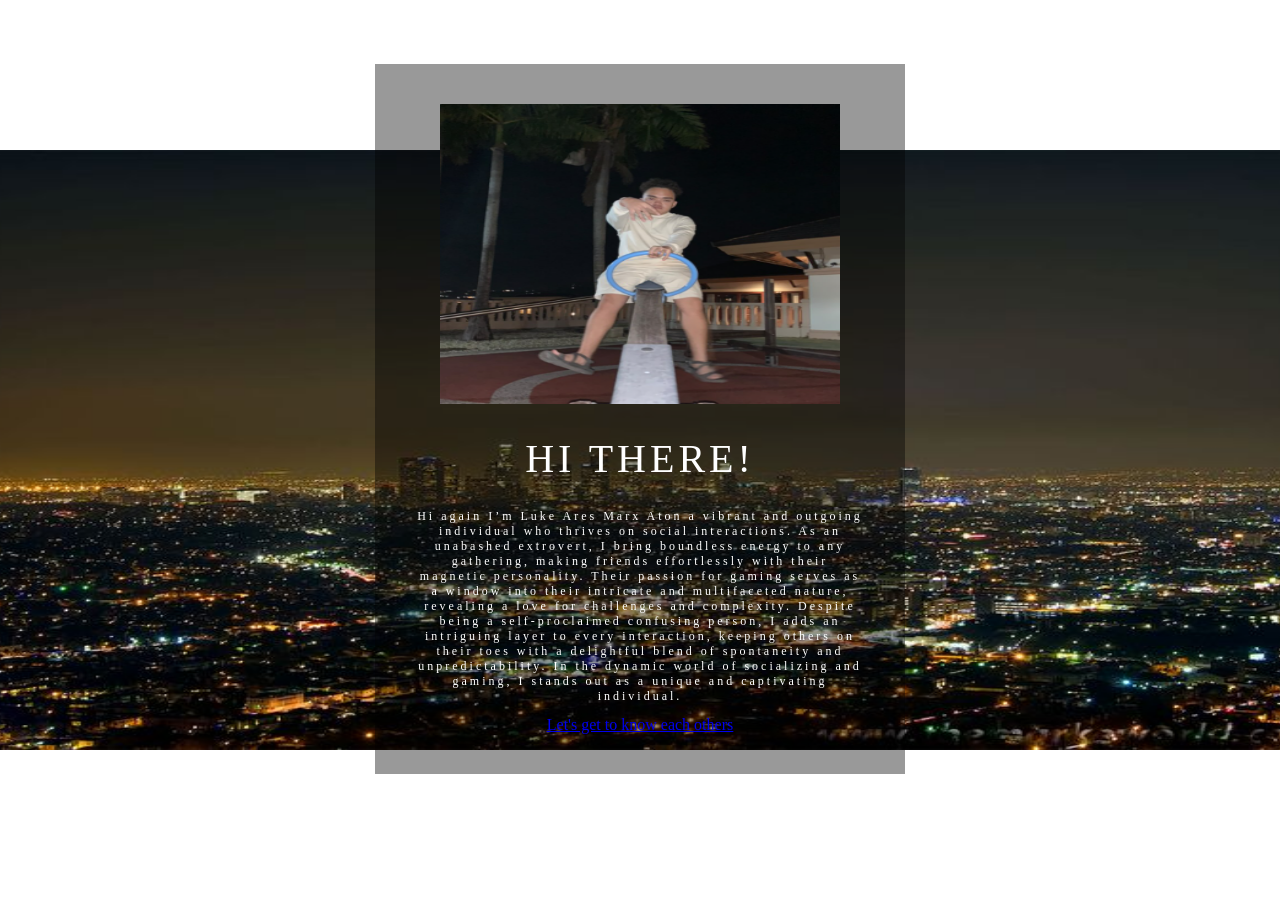
<file: index.html>
<!DOCTYPE html>
<html lang="en">
<head>
    <meta charset="utf-8">
    <link rel="stylesheet" href="style.css">
    <title>It's Me</title>
</head>
<body>
  <div class="box">
   <img src="change.png" 
   width="400" height="300"
   alt="" class="box-image">
   <h1>HI THERE!</h1>
   <p>Hi again I’m Luke Ares Marx Aton a vibrant and outgoing individual who thrives on social interactions. As an unabashed extrovert, I bring boundless energy to any gathering, making friends effortlessly with their magnetic personality. Their passion for gaming serves as a window into their intricate and multifaceted nature, revealing a love for challenges and complexity. Despite being a self-proclaimed confusing person, I adds an intriguing layer to every interaction, keeping others on their toes with a delightful blend of spontaneity and unpredictability. In the dynamic world of socializing and gaming, I stands out as a unique and captivating individual.</p>   
   <a href="info.html">  <u>Let's get to know each others</u> </a>

  </div>

</body>

</html>
</file>
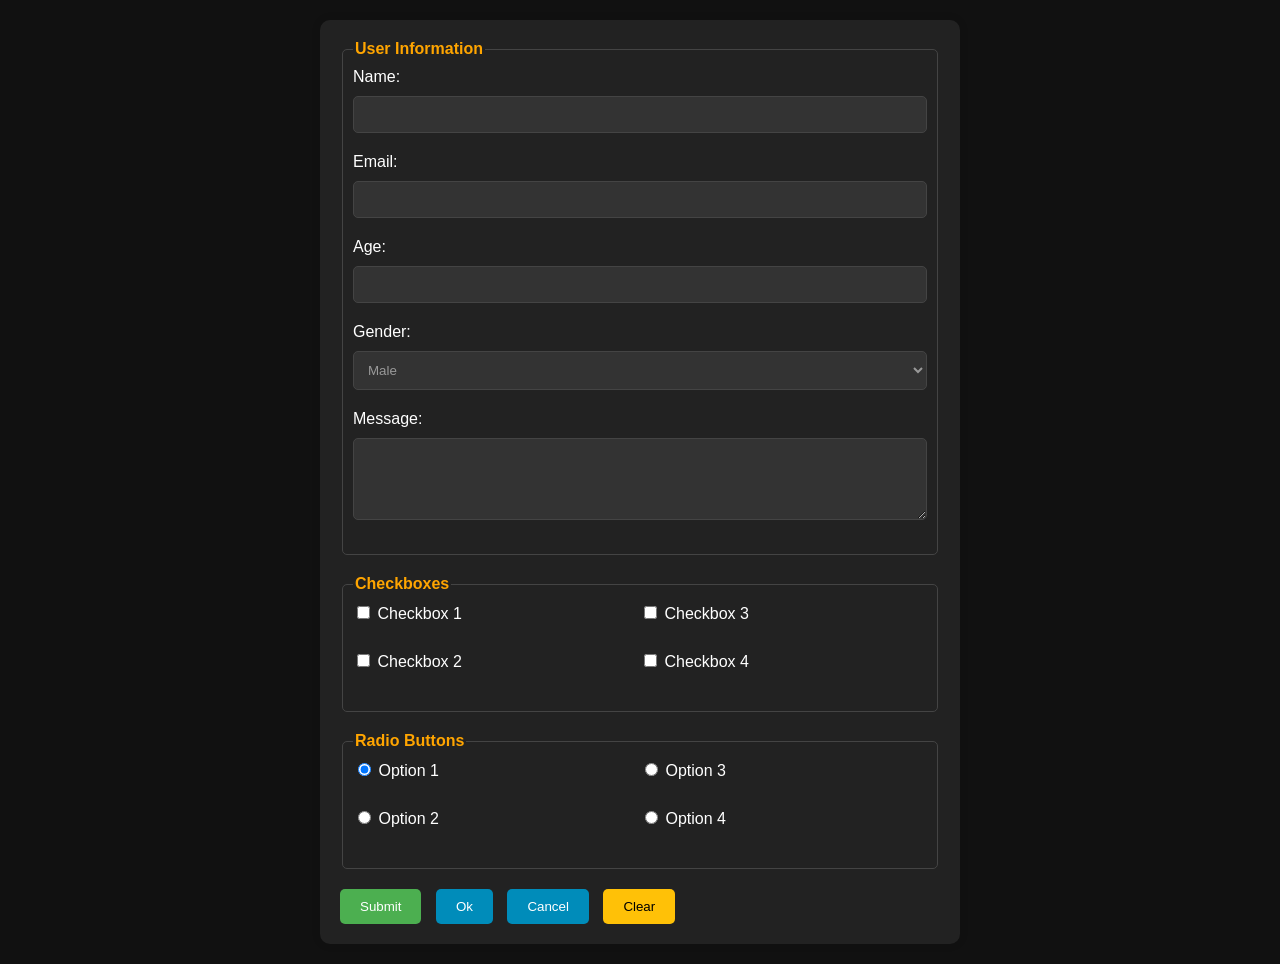
<file: form.html>
<!DOCTYPE html>
<html lang="en">
<head>
<meta charset="UTF-8">
<meta name="viewport" content="width=device-width, initial-scale=1.0">
<title>Form</title>
<style>
    body {
        font-family: Arial, sans-serif;
        background-color: #111111;
        margin: 0;
        padding: 20px;
    }
    form {
        max-width: 600px;
        margin: 0 auto;
        background-color: #222222;
        padding: 20px;
        border-radius: 10px;
        box-shadow: 0 0 10px rgba(0, 0, 0, 0.1);
    }
    label {
        display: block;
        margin-bottom: 10px;
        color: white;
    }
    input[type="text"],
    input[type="email"],
    input[type="number"],
    select,
    textarea {
        width: 100%;
        padding: 10px;
        margin-bottom: 20px;
        border: 1px solid #444444;
        border-radius: 5px;
        box-sizing: border-box;
        background-color: #333333;
        color: #999999; 
    }
    button {
        padding: 10px 20px;
        border: none;
        border-radius: 5px;
        cursor: pointer;
        margin-right: 10px;
    }
    button[type="submit"] {
        background-color: #4caf50;
        color: #fff;
    }
    button[type="button"] {
        background-color: #008cba;
        color: #fff;
    }
    button[type="reset"] {
        background-color: #f44336;
        color: white;
    }
    button[type="reset"],
    button[type="clear"] {
        background-color: #ffc107;
        color: #000;
    }
    fieldset {
        margin-bottom: 20px;
        border: 1px solid #444444;
        border-radius: 5px;
        padding: 10px;
    }
    legend {
        font-weight: bold;
        color: orange;
    }
    .column {
        display: flex;
        flex-wrap: wrap;
        margin-bottom: 20px; 
    }
    .column div {
        flex: 1;
        margin-right: 10px;
    }
</style>
<script>
    // Function to go back to previous page
    function goBack() {
        window.history.back();
    }
</script>
</head>
<body>

<form action="#" method="post">
    <fieldset>
        <legend>User Information</legend>
        <label for="name">Name:</label>
        <input type="text" id="name" name="name" required>
        <label for="email">Email:</label>
        <input type="email" id="email" name="email" required>
        <label for="age">Age:</label>
        <input type="number" id="age" name="age" required>
        <label for="gender">Gender:</label>
        <select id="gender" name="gender">
            <option value="male">Male</option>
            <option value="female">Female</option>
            <option value="other">Other</option>
        </select>
        <label for="message">Message:</label>
        <textarea id="message" name="message" rows="4" required></textarea>
    </fieldset>

    <fieldset>
        <legend>Checkboxes</legend>
        <div class="column">
            <div>
                <label for="checkbox1"><input type="checkbox" id="checkbox1" name="checkbox1"> Checkbox 1</label><br>
                <label for="checkbox2"><input type="checkbox" id="checkbox2" name="checkbox2"> Checkbox 2</label>
            </div>
            <div>
                <label for="checkbox3"><input type="checkbox" id="checkbox3" name="checkbox3"> Checkbox 3</label><br>
                <label for="checkbox4"><input type="checkbox" id="checkbox4" name="checkbox4"> Checkbox 4</label>
            </div>
        </div>
    </fieldset>

    <fieldset>
        <legend>Radio Buttons</legend>
        <div class="column">
            <div>
                <label for="radio1"><input type="radio" id="radio1" name="radio" value="option1" checked> Option 1</label><br>
                <label for="radio2"><input type="radio" id="radio2" name="radio" value="option2"> Option 2</label>
            </div>
            <div>
                <label for="radio3"><input type="radio" id="radio3" name="radio" value="option3"> Option 3</label><br>
                <label for="radio4"><input type="radio" id="radio4" name="radio" value="option4"> Option 4</label>
            </div>
        </div>
    </fieldset>

    <button type="submit">Submit</button>
    <button type="button">Ok</button>
    <button type="button" onclick="goBack()">Cancel</button>
    <button type="reset">Clear</button>
</form>

</body>
</html>
</file>
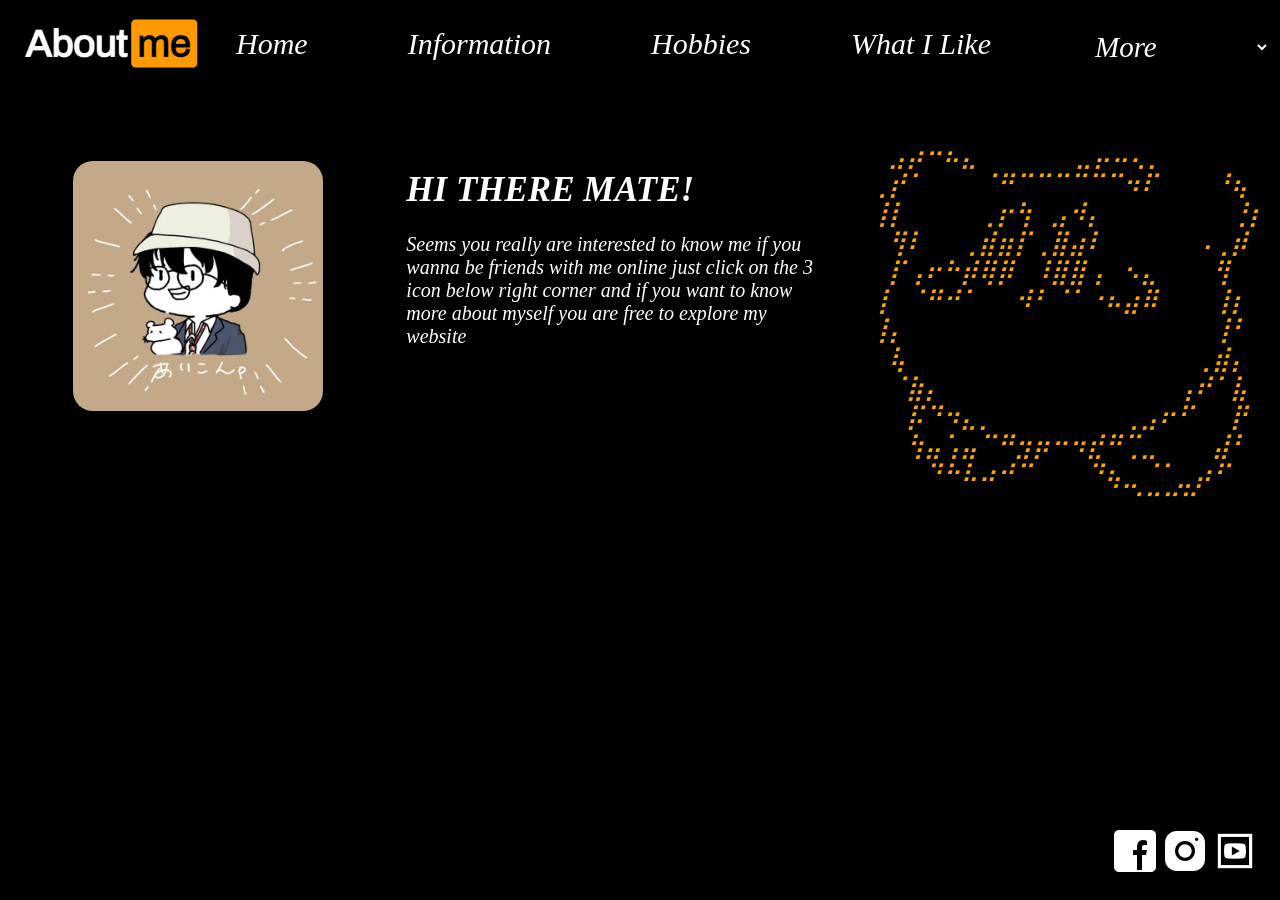
<file: info.html>
<!DOCTYPE html>
<html lang="en">
<head>
<meta charset="UTF-8">
  <meta name="viewport" content="width=device-width, initial-scale=1.0">
  <link rel="stylesheet"  href="infoStyle.css">
  <title>Info of me</title>
</head>
<body>
  <header>
    <a href="index.html" class="Aboutme-button">
    <img src="me.png" alt="About me" id="me">
    </a>
    <nav>
      <a href="info.html">Home</a>
      <a href="Personal.html">Information</a>
      <a href="Interest.html">Hobbies</a>
      <a href="likes.html">What I Like</a>
      <div class="dropdown"> 
        <select id="More" name="more" onchange="location = this.value;">
          <option value="#" selected>More</option>
          <option value="Relatedlinks.html">Related Links</option>
          <option value="form.html">Form</option>
        </select>
      </div>
    </nav>
  </header>
  
  <div class="aligned">
  <div class="border person">
  <img src="loco.jpg" alt="About me" id="loco">
  </div>
    <div class="border">
  <h1>HI THERE MATE!</h1>
  <p>Seems you really are interested to know me if you wanna be friends with me online just click on the 3 icon 
    below right corner and if you want to know more about myself you are free to explore my website 
  </p>
  </div>
  <div class="border pet">
<p2>⠀⣠⡴⠒⠦⣄⠀⠀⠀     ⠀⠀⣀⡤⠤⢄⡀⠀⠀
  ⢀⡞⠁⠀⠀⠀⠈⠛⠉⠉⠉⠉⠉⠉⠲⠏⠀⠀⠀⠘⢦⠀
  ⢸⡇⠀⠀⠀⠀⢀⡖⢳⠀⣠⠺⡄⠀⠀⠀⠀⠀⠀⠀⢘⡆
  ⠀⢻⠇⠀⠀⢀⣾⣶⡏⢀⣿⣴⠇⠀⠀⠀⠀⠀⠠⢀⡾⠀
  ⠀⡏⢠⠖⠓⡾⢿⡿⠀⠸⣿⣿⢠⠀⠢⣄⠀⠀⠀⢻⠀⠀
  ⢸⠀⠈⠛⠚⠁⠀⠀⠺⠃⠈⠁⠐⠦⣴⠿⠀⠀⠀⢸⡆⠀
  ⢸⡄⠀⠀⠀⠀⠀⠀⠀⠀⠀⠀⠀⠀⠀⠀⠀⠀⠀⢸⠃⠀
  ⠀⢧⠀⠀⠀⠀⠀⠀⠀⠀⠀⠀⠀⠀⠀⠀⠀⠀⢀⣾⡄⠀
  ⠀⠈⣷⡄⠀⠀⠀⠀⠀⠀⠀⠀⠀⠀⠀⠀⠀⢠⠞⠁⣧⠀
  ⠀⠀⡯⠙⠲⣄⡀⠀⠀⠀⠀⠀⠀⠀⢀⣠⠖⠋⠀⠀⡟⠀
  ⠀⠀⢳⣤⢡⣤⠉⠛⣲⡶⠒⠲⣞⠛⢉⣀⠀⠀⠀⣼⠃⠀
  ⠀⠀⠀⠙⠓⠧⠴⠚⠉⠀⠀⠀⠙⢦⣀⠈⠁⣀⡴⠋⠀⠀
  ⠀⠀⠀⠀⠀⠀⠀⠀⠀⠀⠀⠀⠀⠀⠈⠉⠉⠉⠀⠀</p2>
</div>
</div>
  
<a href="https://www.facebook.com/Dongkii" target="_blank" class="Fb-button">
    <img class="social-icon" src="Wfb.png" alt="Facebook">
    <a href="https://www.instagram.com/lukearesmarx/" target="_blank" class="ig-button">
        <img class="social-icon" src="Wig.png" alt="Instagram">
        <a href="https://www.youtube.com/@Mighthelps" target="_blank" class="yt-button">
            <img class="social-icon" src="Wyt.png" alt="Youtube">
</body>
</html>
</file>
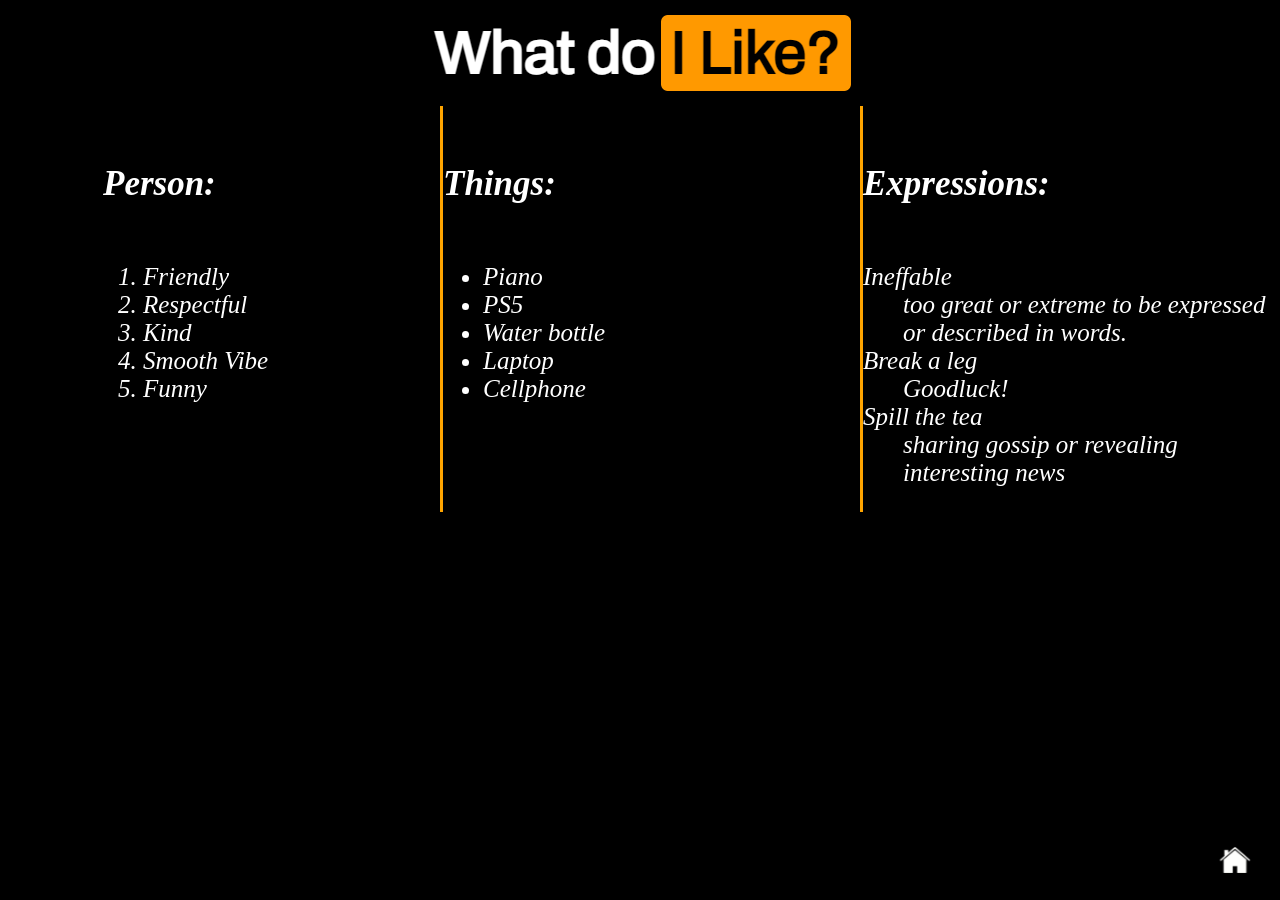
<file: likes.html>
<!DOCTYPE html>
<html>
<head>
  <meta charset="UTF-8">
  <meta name="viewport" content="width=device-width, initial-scale=1.0">
  <title>What I like</title>
    <link rel="icon" type="image/png" href="logo.png">
    <style>
      body {
        background-color: black;
        margin: 0;
        padding: 0;
        position: relative;
      }
      img {
      display: block;
      max-width: 80%;
      height: auto;
      margin: 0 auto;
    }
    h5 {
            color: white; 
            font-size: 35px;
            font-family: 'Bahnschrift SemiBold';
            font-style: italic; 
        }
    ol {
            color: white; 
            font-size: 25px;
            font-family: 'Bahnschrift SemiBold';
            font-style: italic; 
        }
    ul{
            color: white; 
            font-size: 25px;
            font-family: 'Bahnschrift SemiBold';
            font-style: italic; 
        }
    dl{
            color: white; 
            font-size: 25px;
            font-family: 'Bahnschrift SemiBold';
            font-style: italic;       
        }
    div.border.person{
        color: black;
        border-left: 3px solid; 
        margin-left: 100px;       
        margin-bottom: 10px;
        flex: 1 0 90px; 
    }
   div.border {
        color: orange;
        border-left: 3px solid;        
        margin-bottom: 10px;
        flex: 1 0 170px; 
    }
    .aligned {
        list-style: none;
        padding-left: 0;
        display: flex;
        flex-wrap: wrap;
    }
    .home-button {
      position: fixed;
      bottom: 20px;
      right: 20px;
      z-index: 999; 
    }

    </style>
</head>
<body>
  
    <img src="logo.png" alt="What do I Like?">
    <a href="info.html" class="home-button">
    <img src="House.jpeg" alt="What do I Like?" width="50" height="50">
</a>
    <div class="aligned">
      <div class="border person">
    <h5>Person:</h5>
    <ol>
      <li>Friendly</li>
      <li>Respectful</li>
      <li>Kind</li>
      <li>Smooth Vibe</li>
      <li>Funny</li>
  </ol>
</div>
<div class="border">
  <h5>Things:</h5>
    <ul>
      <li>Piano</li>
      <li>PS5</li>
      <li>Water bottle</li>
      <li>Laptop</li>
      <li>Cellphone</li>
  </ul>
</div>

<div class="border">
  <h5>Expressions:</h5>
<dl>
    <dt>Ineffable
    <dd>too great or extreme to be expressed or described in words.</dd>
           </dt>
    <dt>Break a leg
        <dd>Goodluck!</dd>
    </dt>
       <dt>Spill the tea
          <dd>sharing gossip or revealing interesting news</dd>
    </dt>
      </dl>
</div>
  
</div>
</body>
</html>
</file>
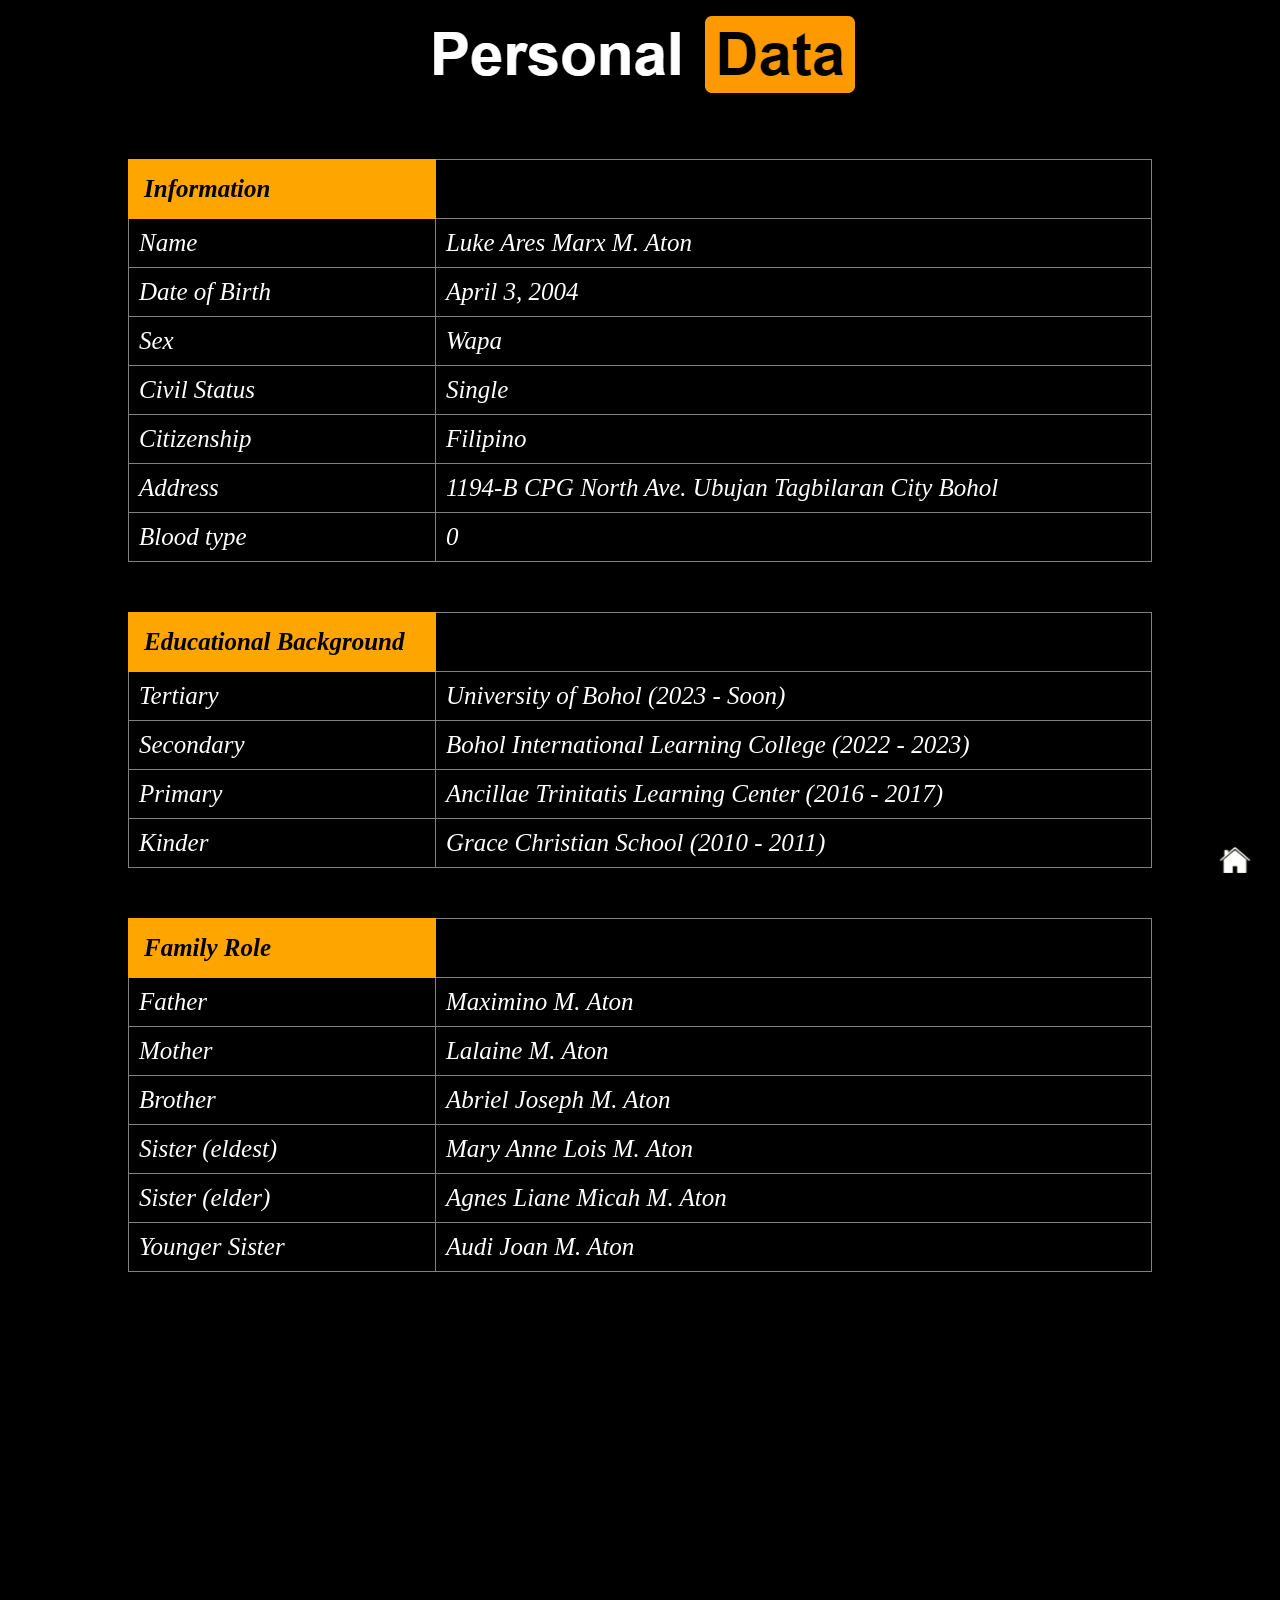
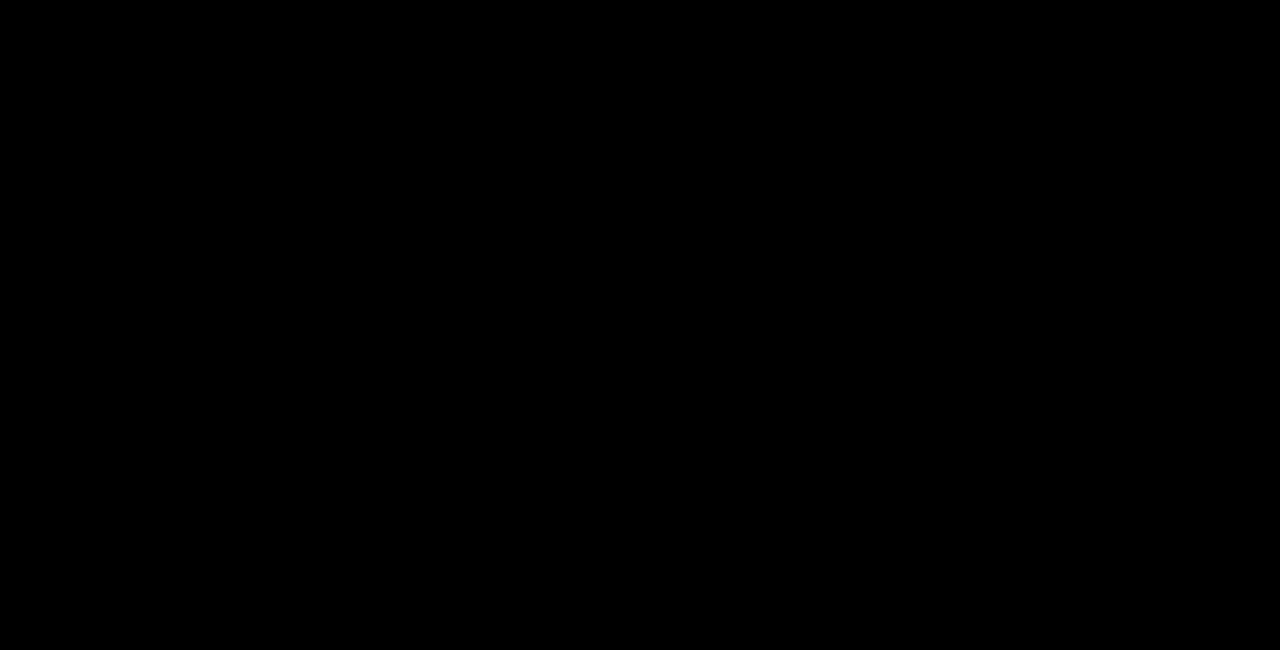
<file: Personal.html>
<!DOCTYPE html>
<html lang="en">
<head>
    <meta charset="UTF-8">
  <meta name="viewport" content="width=device-width, initial-scale=1.0">
  <title>Personal Data</title>
    <link rel="icon" type="image/png" href="Data.png">
    <style>
        body {
        background-color: black;
        margin: 0;
        padding: 0;
        position: relative;
        height: 250vh;
      }
      img {
      display: block;
      max-width: 80%;
      height: auto;
      margin: 0 auto;
    }
    table {
            width: 80%;
            border-collapse: collapse;
            margin: auto;
            margin-top: 50px;
        }

        th {
            border: 1px solid orange;
            text-align: left;
            padding: 15px;
            font-size: 25px;
            font-family: 'Bahnschrift SemiBold';
            font-style: italic;   
        }

        th {
            background-color: orange;
        }
        th:nth-child(1),
        td:nth-child(1) {
            width: 30%; /* Adjust the width as needed */
        }
        td{
            color: white; 
            font-size: 25px;
            font-family: 'Bahnschrift SemiBold';
            font-style: italic; 
            padding: 10px;      
        }
        .home-button {
      position: fixed;
      bottom: 20px;
      right: 20px;
      z-index: 999; 
    }

    </style>
</head>
<body>

    <img src="Data.png" alt="What do I Like?">
    <a href="info.html" class="home-button">
    <img src="House.jpeg" alt="What do I Like?" width="50" height="50">
</a>

    <table border="1">
        <tr>
            <th>Information</th>
        </tr>
        <tr>
            <td>Name</td>
            <td>Luke Ares Marx M. Aton</td>
        </tr>
        <tr>
            <td>Date of Birth</td>
            <td>April 3, 2004</td>
        </tr>
        <tr>
            <td>Sex</td>
            <td>Wapa</td>
        </tr>
        <tr>
            <td>Civil Status</td>
            <td>Single</td>
        </tr>
        <tr>
            <td>Citizenship</td>
            <td>Filipino</td>
        </tr>
        <tr>
            <td>Address</td>
            <td>1194-B CPG North Ave. Ubujan Tagbilaran City Bohol</td>
        </tr>
        <tr>
            <td>Blood type</td>
            <td>0</td>
        </tr>
    </table>

    <table border="1">
        <tr>
            <th>Educational Background</th>
        </tr>
        <tr>
            <td>Tertiary</td>
            <td>University of Bohol (2023 - Soon)</td>
        </tr>
        <tr>
            <td>Secondary</td>
            <td>Bohol International Learning College (2022 - 2023)</td>
        </tr>
        <tr>
            <td>Primary</td>
            <td>Ancillae Trinitatis Learning Center (2016 - 2017)</td>
        </tr>
        <tr>
            <td>Kinder</td>
            <td>Grace Christian School (2010 - 2011)</td>
        </tr>
    </table>

    <table border="1">
        <tr>
            <th>Family Role</th>
        </tr>
        <tr>
            <td>Father</td>
            <td>Maximino M. Aton</td>
        </tr>
        <tr>
            <td>Mother</td>
            <td>Lalaine M. Aton</td>
        </tr>
        <tr>
            <td>Brother</td>
            <td>Abriel Joseph M. Aton</td>
        </tr>
        <tr>
            <td>Sister (eldest)</td>
            <td>Mary Anne Lois M. Aton</td>
        </tr>
        <tr>
            <td>Sister (elder)</td>
            <td>Agnes Liane Micah M. Aton</td>
        </tr>
        <tr>
            <td>Younger Sister</td>
            <td>Audi Joan M. Aton</td>
        </tr>
    </table>

    
    
</table>
</body>
</html>
</file>
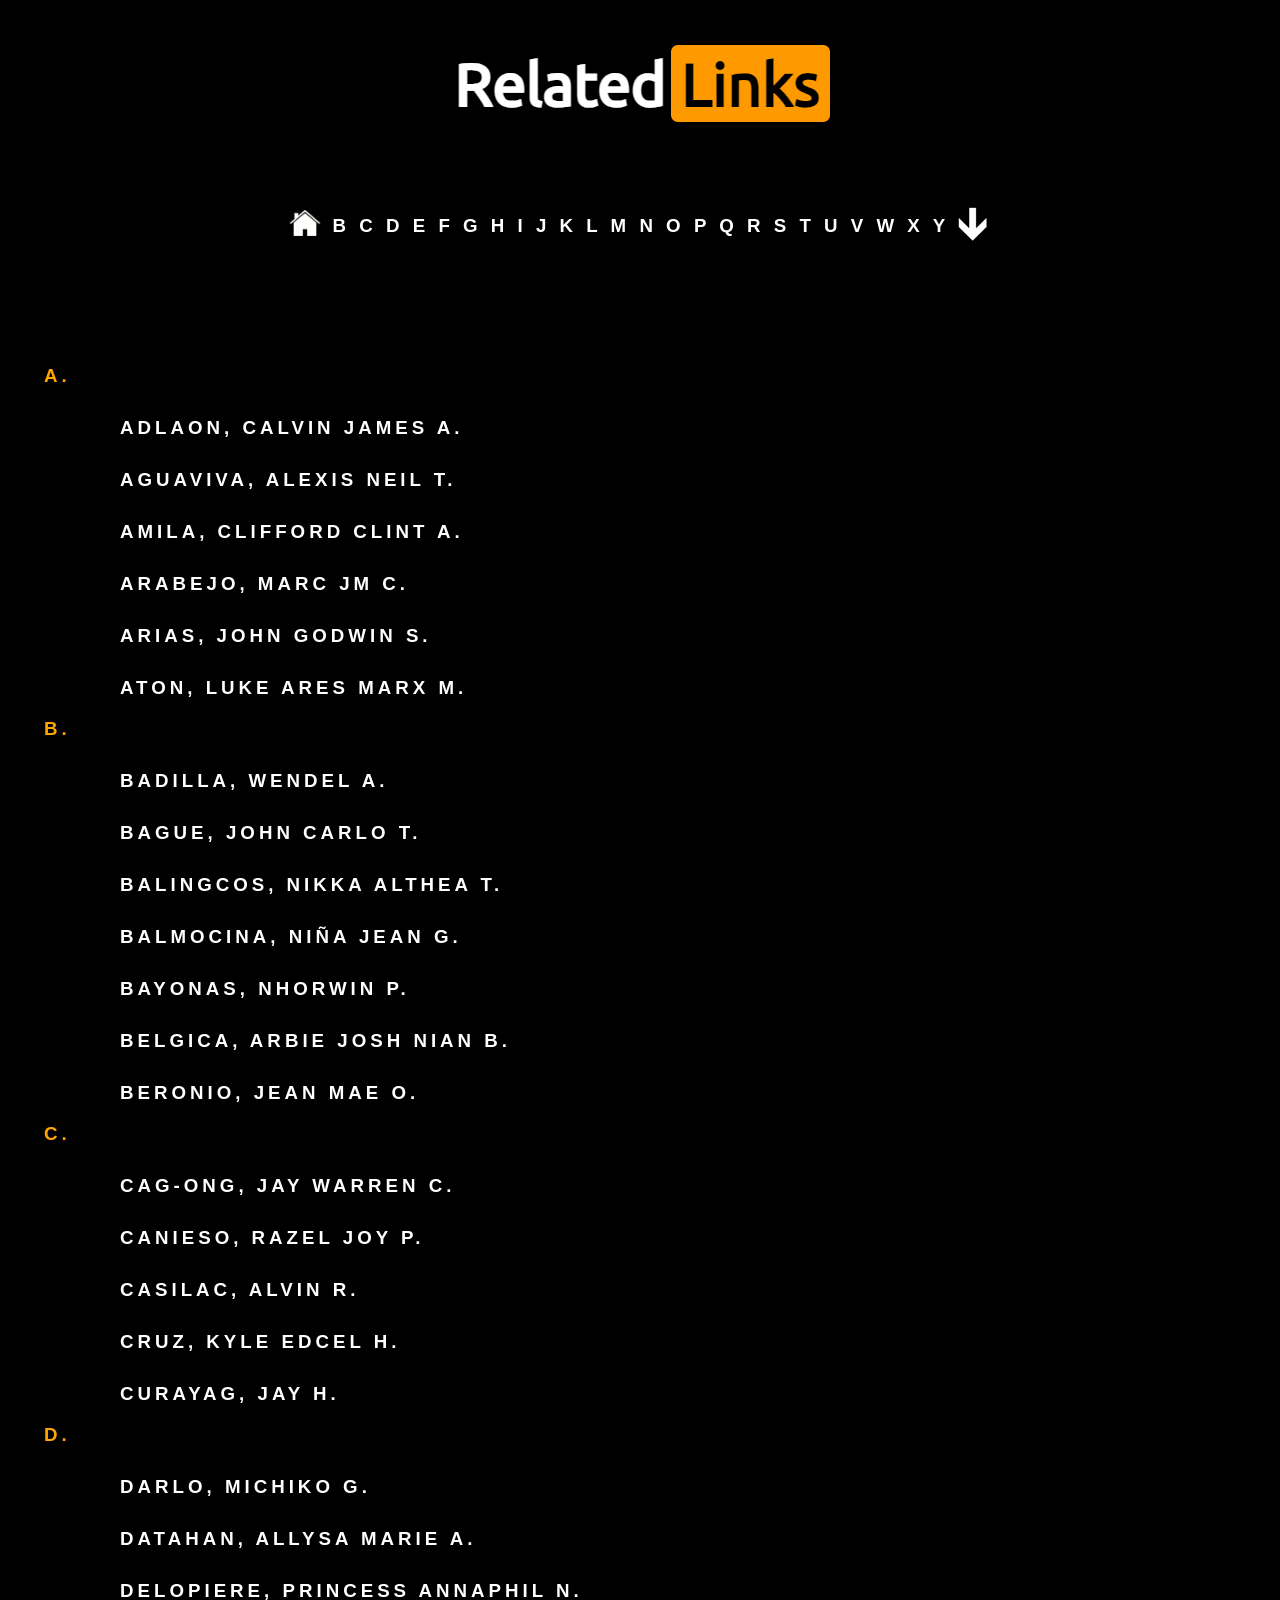
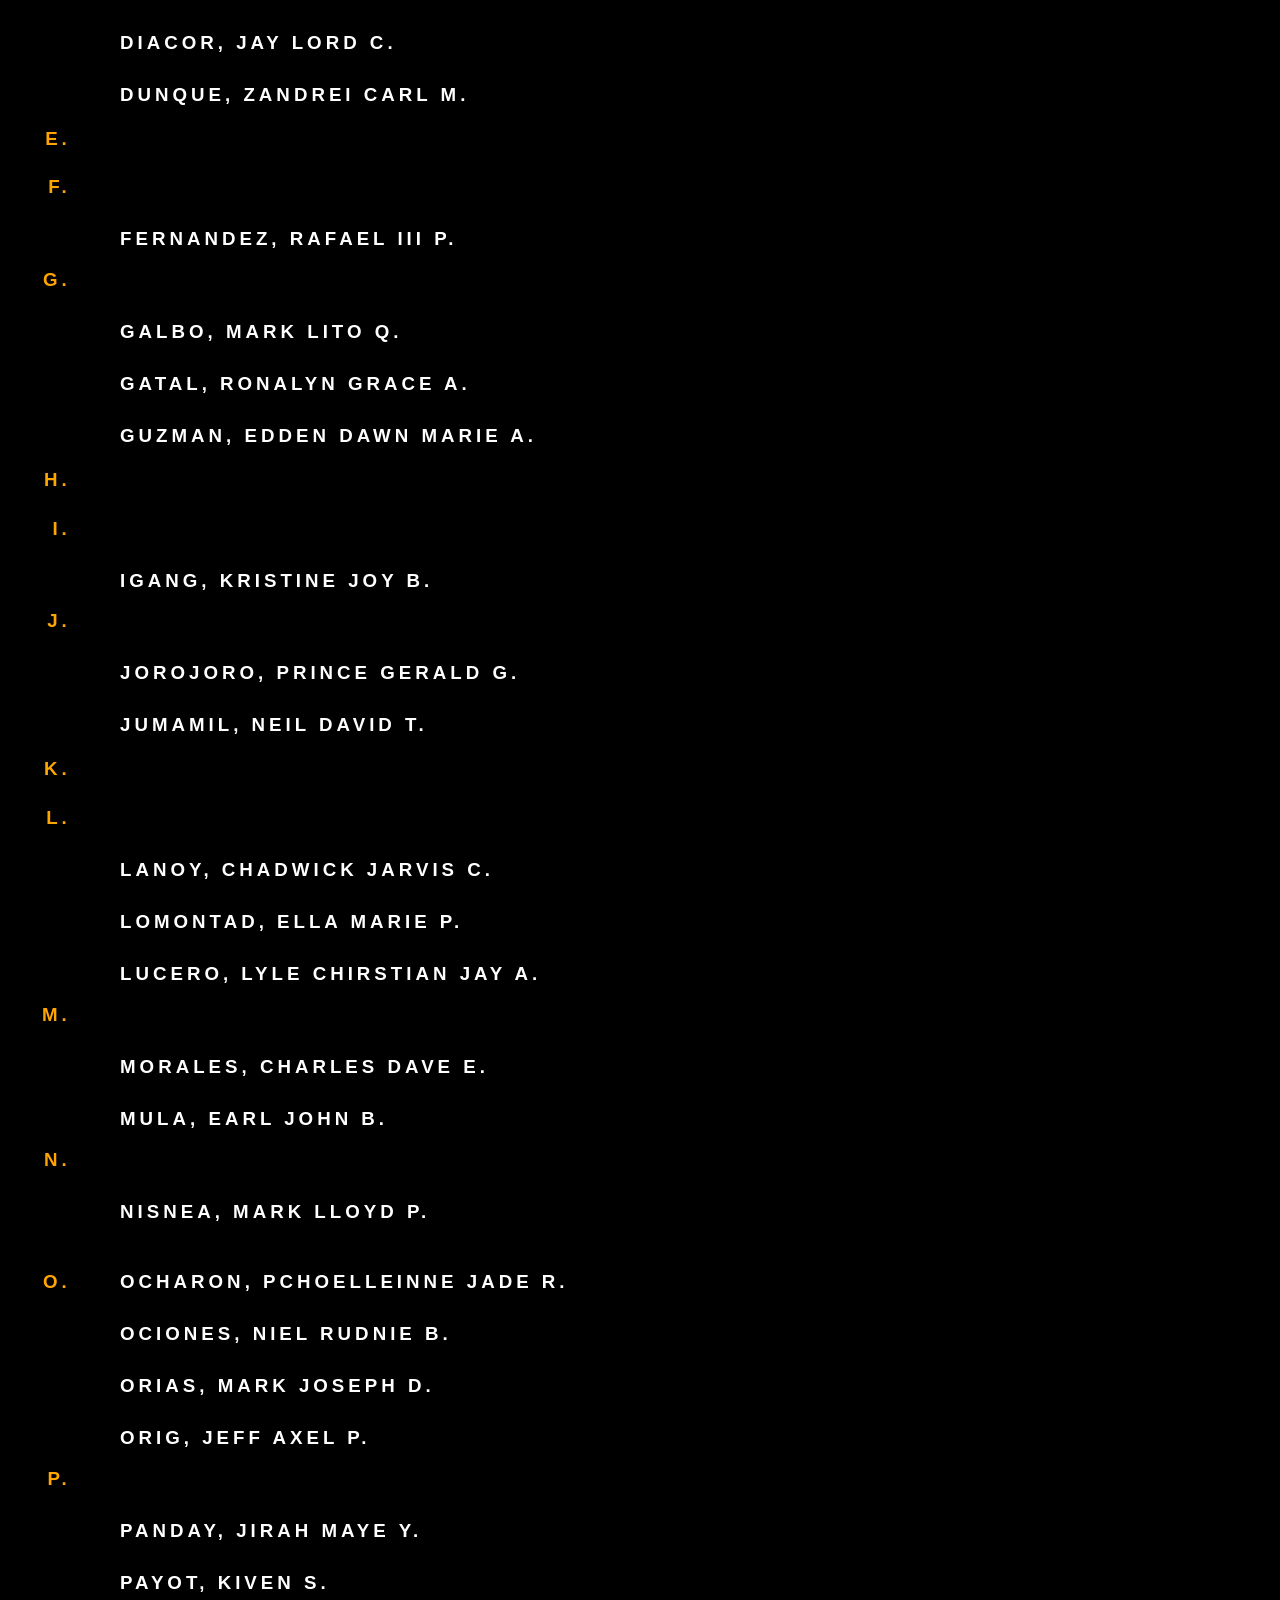
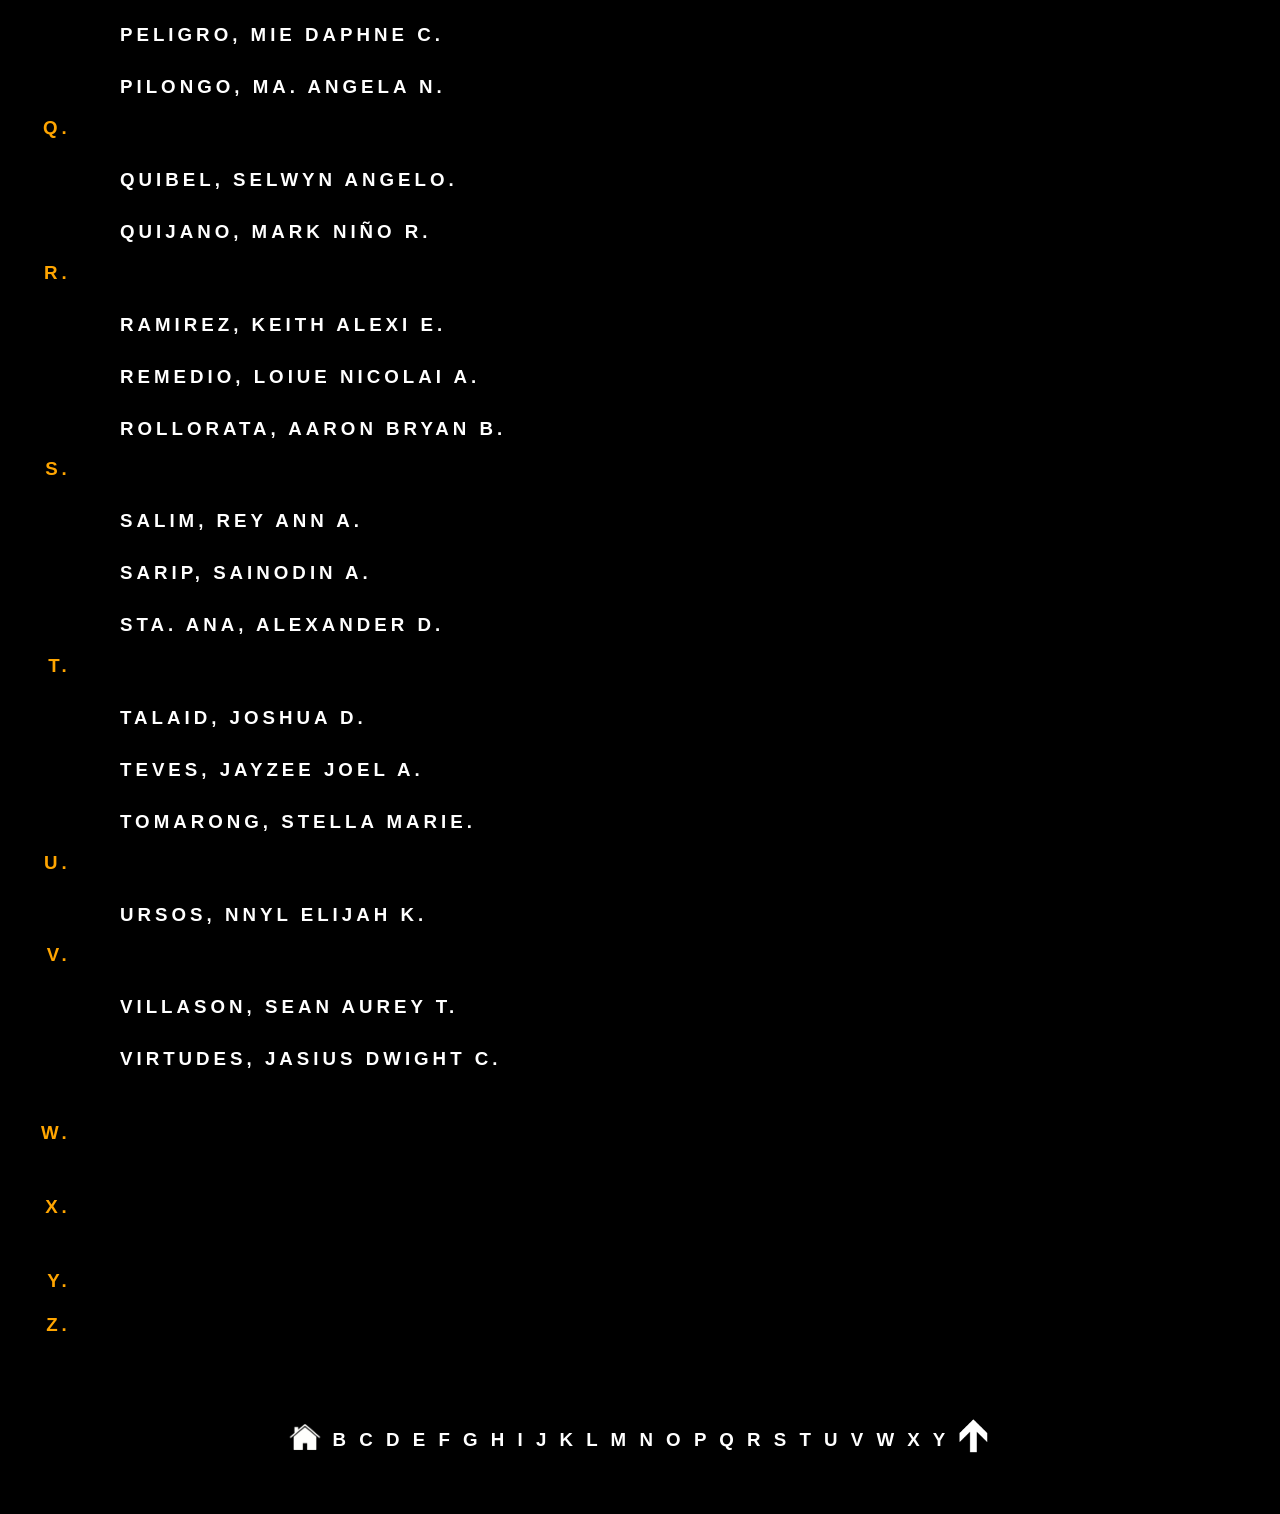
<file: Relatedlinks.html>
<!DOCTYPE html>
<head>
  <meta charset="UTF-8">
  <meta name="viewport" content="width=device-width, initial-scale=1.0">
  <title> Related Links</title>
    <link rel="icon" type="image/png" href="Related-Links.png">
<style>
  body {
    background-color: black;
    margin: 0;
    padding: 0;
    position: relative;
  }
  img {
      display: block;
      max-width: 80%;
      height: auto;
      margin: 0px auto;
    }
h3 {
  letter-spacing: 4px;
}
p2{
  color:black;
  font-size: 0%;
}
li ul {
  padding-top: 30px;
}

a:hover {
    background-color: orange; 
    color: orange; 
}
a:hover {
  color: black;
}
a {
  color: white;
}
red {
  color: orange;
  text-shadow: 1px 1px 3px #000000;
}
white {
  color: white;
  text-shadow: 1px 1px 3px #000000;
}
ul.a {
  list-style-type: upper-alpha;
}

.home-button {
      position: absolute;
      top: 184px;
      left: 280px;
      z-index: 999; 
    }
    .home-butt {
      position: absolute;
      bottom: 38px;
      left: 280px;
      z-index: 999; 
    }
.down{
      position: absolute;
      top: 183px;
      right: 282px;
      z-index: 999;
}
.up{
      position: absolute;
      bottom: 37px;
      right: 282px;
      z-index: 999;
}
</style>
</head>
<body>

<h3 style="font-family:Arial;">
  
  <img src="Related-Links.png" alt="What do I Like?">
  <a href="info.html" class="home-button">
    <img src="House.jpeg" alt="home" width="50" height="50">
</a>
<a href="info.html" class="home-button">
  <img src="House.jpeg" alt="home" width="50" height="50">
</a>
<a href="#bottom" class="down">
  <img src="down.png" alt="down" width="50" height="50">
</a>
<br><br><br>
<center id="up"><a> <a href="#a" style="text-decoration:none">A</a> 
            <a href="#b" style="text-decoration:none">B</a> 
            <a href="#c" style="text-decoration:none">C</a>
            <a href="#d" style="text-decoration:none">D</a>
            <a href="#e" style="text-decoration:none">E</a> 
            <a href="#f" style="text-decoration:none">F</a> 
            <a href="#g" style="text-decoration:none">G</a> 
            <a href="#h" style="text-decoration:none">H</a> 
            <a href="#i" style="text-decoration:none">I</a> 
            <a href="#j" style="text-decoration:none">J</a> 
            <a href="#k" style="text-decoration:none">K</a> 
            <a href="#l" style="text-decoration:none">L</a> 
            <a href="#m" style="text-decoration:none">M</a> 
            <a href="#n" style="text-decoration:none">N</a> 
            <a href="#o" style="text-decoration:none">O</a> 
            <a href="#p" style="text-decoration:none">P</a> 
            <a href="#q" style="text-decoration:none">Q</a> 
            <a href="#r" style="text-decoration:none">R</a> 
            <a href="#s" style="text-decoration:none">S</a> 
            <a href="#t" style="text-decoration:none">T</a> 
            <a href="#u" style="text-decoration:none">U</a> 
            <a href="#v" style="text-decoration:none">V</a> 
            <a href="#w" style="text-decoration:none">W</a> 
            <a href="#x" style="text-decoration:none">X</a> 
            <a href="#y" style="text-decoration:none">Y</a> 
            <a href="#z" style="text-decoration:none">Z</a> 
</center></a><br><br><br><br><br>


<red><ol><ul class="a"></red>
<p id="a" style="text-decoration: none;">
<li><br><ul>  <a href=" https://www.facebook.com/calvinjames.adlaon " target="_blank" style="text-decoration:none">  ADLAON, CALVIN JAMES A. </a></ul>			
<a href=" https://www.facebook.com/profile.php?id=100090084955005 " target="_blank" style="text-decoration:none"> <ul> AGUAVIVA, ALEXIS NEIL T.   </a></ul> 
<a href=" https://www.facebook.com/share/eBFeaEQM3UUTZ6zY/?mibextid=qi2Omg " target="_blank" style="text-decoration:none"> <ul> AMILA, CLIFFORD CLINT A. </a> </ul>		
<a href=" https://www.facebook.com/mj.arabejo.1?mibextid=ZbWKwL " target="_blank" style="text-decoration:none"> <ul> ARABEJO, MARC JM C.	</a> </ul>			
<a href=" https://www.facebook.com/mj.arabejo.1?mibextid=ZbWKwL " target="_blank" style="text-decoration:none"> <ul> ARIAS, JOHN GODWIN S. </a>	   </ul>            
<a href=" https://www.facebook.com/Dongkii " target="_top" style="text-decoration:none"> <ul> ATON, LUKE ARES MARX M. </a></ul>
			
<p id="b"><li><br> <a href=" https://www.facebook.com/wendel.badilla?mibextid=ZbWKwL " target="_blank" style="text-decoration:none"> <ul> BADILLA, WENDEL A.  </a></ul>	
 <a href=" https://www.facebook.com/carlo.bague.9?mibextid=ZbWKwL " target="_blank" style="text-decoration:none"> <ul> BAGUE, JOHN CARLO T.  </a></ul>			
 <a href=" https://www.facebook.com/profile.php?id=100004819306793&mibextid=ZbWKwL " target="_blank" style="text-decoration:none"> <ul> BALINGCOS, NIKKA ALTHEA T.  </a></ul>
 <a href="https://www.facebook.com/jean.galidobalmocina?mibextid=ZbWKwL " target="_blank" style="text-decoration:none"> <ul> BALMOCINA, NIÑA JEAN G.	  </a></ul>	
 <a href=" https://www.facebook.com/wahatahata?mibextid=ZbWKwL " target="_blank" style="text-decoration:none"> <ul> BAYONAS, NHORWIN P.  </a></ul>			
 <a href=" https://web.facebook.com/Chuyaaaboi " target="_blank" style="text-decoration:none"> <ul> BELGICA, ARBIE JOSH NIAN B.  </a></ul>		
 <a href=" https://www.facebook.com/lyn.roa.71?mibextid=rS40aB7S9Ucbxw6v " target="_blank" style="text-decoration:none"> <ul> BERONIO, JEAN MAE O.  </a></ul>
			
<p id="c"><li><br> <a href=" https://www.facebook.com/profile.php?id=100070982100126 " target="_blank" style="text-decoration:none"> <ul> CAG-ONG, JAY WARREN C. </a></ul>		
 <a href=" https://www.facebook.com/razel.canieso?mibextid=ZbWKwL " target="_blank" style="text-decoration:none"> <ul> CANIESO, RAZEL JOY P.	 </a> </ul>	
 <a href=" https://m.facebook.com/profile.php/?id=100058103794073 " target="_blank" style="text-decoration:none"> <ul> CASILAC, ALVIN R.	  </a></ul>			
 <a href=" https://www.facebook.com/kairu.puff?mibextid=LQQJ4d " target="_blank" style="text-decoration:none"> <ul> CRUZ, KYLE EDCEL H.	 </a> </ul>		
 <a href=" https://www.facebook.com/jay.jay.1z " target="_blank" style="text-decoration:none"> <ul> CURAYAG, JAY H.	 </a> </ul>	
			
<p id="d"><li><br> <a href=" https://www.facebook.com/adventure.sciencee " target="_blank" style="text-decoration:none"> <ul> DARLO, MICHIKO G.  </a> </ul>		
<a href="https://www.facebook.com/allysamarie.apaezdatahan " target="_blank" style="text-decoration:none"> <ul> DATAHAN, ALLYSA MARIE A.	 </a> </ul>	
<a href=" https://www.facebook.com/malaaayskiee112003?mibextid=ZbWKwL " target="_blank" style="text-decoration:none"> <ul> DELOPIERE, PRINCESS ANNAPHIL N.	 </a> </ul>
<a href=" https://web.facebook.com/profile.php?id=100089116891121 " target="_blank" style="text-decoration:none"> <ul> DIACOR, JAY LORD C.	 </a> </ul>		
<a href=" https://www.facebook.com/akostreety/ " target="_blank" style="text-decoration:none"> <ul> DUNQUE, ZANDREI CARL M.	 </a> </ul>
		
<br><li><ul></ul>	
<p id="f"><li><br> <a href=" https://www.facebook.com/profile.php?id=100024541066499&mibextid=kFxxJD " target="_blank" style="text-decoration:none"> <ul> FERNANDEZ, RAFAEL III P. </a></ul>

<p id="g"><li><br> <a href=" https://www.facebook.com/ariel.galbo.9 " target="_blank" style="text-decoration:none"> <ul> GALBO, MARK LITO Q. </a> </ul>			
 <a href=" https://www.facebook.com/r.RonalynGrace?mibextid=ZbWKwL " target="_blank" style="text-decoration:none"> <ul> GATAL, RONALYN GRACE A.	</a> </ul>		
 <a href=" https://www.facebook.com/lee.hyensun.566 " target="_blank" style="text-decoration:none"> <ul> GUZMAN, EDDEN DAWN MARIE A. </a></ul>
		
<br><li><ul></ul>
<p id="i"><li><br> <a href=" https://www.facebook.com/kristinejoy.balazuelaigang?mibextid=ZbWKwL " target="_blank" style="text-decoration:none"> <ul> IGANG, KRISTINE JOY B. </a> </ul>		

<p id="j"><li><br> <a href="https://www.facebook.com/Frenchfries.140?mibextid=ZbWKwL " target="_blank" style="text-decoration:none"> <ul> JOROJORO, PRINCE GERALD G. </a>	 </ul>	
 <a href=" https://www.facebook.com/kingdaybed?mibextid=sCpJLy " target="_blank" style="text-decoration:none"> <ul> JUMAMIL, NEIL DAVID T.  </a></ul>
			
<br><li><ul></ul>	
<p id="l"><li><br> <a href=" https://www.facebook.com/profile.php?id=100094717092233&amp;mibextid=ZbWKwL " target="_blank" style="text-decoration:none">  <ul> LANOY, CHADWICK JARVIS C. </a> </ul>	
 <a href=" https://www.facebook.com/ella.lomontad " target="_blank" style="text-decoration:none"> <ul> LOMONTAD, ELLA MARIE P.	 </a> </ul>		
 <a href=" https://www.facebook.com/share/WmYaDje3JRsuXqhu/?mibextid=qi2Omg " target="_blank" style="text-decoration:none"> <ul> LUCERO, LYLE CHIRSTIAN JAY A. </a> </ul>
	
<p id="m"><li><br> <a href=" https://www.facebook.com/share/i7op6kNvDg7HqFbB/?mibextid=qi2Omg " target="_blank" style="text-decoration:none">  <ul> MORALES, CHARLES DAVE E. </a> </ul>	
  <a href=" https://www.facebook.com/earljohn.baldonmula?mibextid=PlNXYD " target="_blank" style="text-decoration:none"><ul> MULA, EARL JOHN B.  </a> </ul>	
			
<p id="n"><li><br>  <a href=" https://www.facebook.com/profile.php?id=100094959140867 " target="_blank" style="text-decoration:none"> <ul> NISNEA, MARK LLOYD P.	 </a>  </ul>
		
<p id="o"><li>  <a href=" https://www.facebook.com/ingrid.radin.5 " target="_blank" style="text-decoration:none"> <ul> OCHARON, PCHOELLEINNE JADE R.  </a> </ul>	 
 <a href=" https://www.facebook.com/cyrussylvester.guanzon " target="_blank" style="text-decoration:none"> <ul> OCIONES, NIEL RUDNIE B.	 </a> </ul>
 <a href=" https://www.facebook.com/markjoseph.dajerosorias " target="_blank" style="text-decoration:none"> <ul> ORIAS, MARK JOSEPH D. </a> </ul>	
 <a href=" https://www.facebook.com/jeffaxel.orig?mibextid=ZbWKwL " target="_blank" style="text-decoration:none"> <ul> ORIG, JEFF AXEL P.	 </a> </ul>
			
<p id="p"><li><br>  <a href=" https://www.facebook.com/profile.php?id=100010773399833 " target="_blank" style="text-decoration:none">  <ul> PANDAY, JIRAH MAYE Y. </a>	 </ul>
 <a href=" https://www.facebook.com/kiven.payot " target="_blank" style="text-decoration:none"> <ul> PAYOT, KIVEN S.		 </a> </ul>		
 <a href=" https://www.facebook.com/profile.php?id=100084224676783&mibextid=ZbWKwL " target="_blank" style="text-decoration:none"> <ul> PELIGRO, MIE DAPHNE C.	 </a> </ul>
 <a href=" https://www.facebook.com/angela.pilongo.1?mibextid=LQQJ4d " target="_blank" style="text-decoration:none"> <ul> PILONGO, MA. ANGELA N.  </a></ul>
			
<p id="q"><li><br>  <a href=" https://www.facebook.com/selwynangelo?mibextid=ZbWKwL " target="_blank" style="text-decoration:none">  <ul> QUIBEL, SELWYN ANGELO.</a> </ul>
<a href=" https://www.facebook.com/profile.php?id=61552704214523 " target="_blank" style="text-decoration:none"> <ul> QUIJANO, MARK NIÑO R.  </a></ul>
			
<p id="r"><li><br> <a href=" https://www.facebook.com/keithalexi.ramirez " target="_blank" style="text-decoration:none">  <ul>RAMIREZ, KEITH ALEXI E. </a>	 </ul>
<a href=" https://www.facebook.com/lrmz05 " target="_blank" style="text-decoration:none"> <ul> REMEDIO, LOIUE NICOLAI A. </a> </ul>		
<a href=" https://www.facebook.com/aaronrollorata14/ " target="_blank" style="text-decoration:none"> <ul> ROLLORATA, AARON BRYAN B.  </a></ul>
		
<p id="s"><li><br> <a href=" https://www.facebook.com/reyann.salim?mibextid=eQY6cl " target="_blank" style="text-decoration:none">  <ul> SALIM, REY ANN A. </a>	 </ul>	
 <a href=" https://www.facebook.com/navisainodin.sarip?mibextid=LQQJ4d " target="_blank" style="text-decoration:none"> <ul> SARIP, SAINODIN A. </a> </ul>		
 <a href=" https://www.facebook.com/alexanderstaana.988 " target="_blank" style="text-decoration:none"> <ul> STA. ANA, ALEXANDER D.  </a></ul>
			
<p id="t"><li><br> <a href=" https://www.facebook.com/joshua.talaid/ " target="_blank" style="text-decoration:none"> <ul> TALAID, JOSHUA D. </a> </ul>			
<a href="https://web.facebook.com/jayzeejoel.teves/ " target="_blank" style="text-decoration:none"> <ul> TEVES, JAYZEE JOEL A.	 </a> </ul>		
<a href=" https://www.facebook.com/allets.chan.7?mibextid=ZbWKwL " target="_blank" style="text-decoration:none"> <ul> TOMARONG, STELLA MARIE.	 </a> </ul>
		
<p id="u"><li><br> <a href=" https://www.facebook.com/Katdannyl/ " target="_blank" style="text-decoration:none"> <ul> URSOS, NNYL ELIJAH K.  </a> </ul>	
		
<p id="v"><li><br> <a href=" https://www.facebook.com/animae.sean?mibextid=ZbWKwL " target="_blank" style="text-decoration:none">  <ul> VILLASON, SEAN AUREY T.	 </a> </ul>
<a href=" https://www.facebook.com/jasiusdwight.virtudes?mibextid=ZbWKwL " target="_blank" style="text-decoration:none"> <ul> VIRTUDES, JASIUS DWIGHT C.  </a> </ul>
	
<br><li><ul></ul>
<br>
<br><li><ul></ul>
<br>	
<br><li><ul></ul>
<br>	
<br><li><ul></ul>	
		
</ol>
<br> <br> <br>
<center id="bottom"><a> <a href="#a" style="text-decoration:none">A</a> 
            <a href="#b" style="text-decoration:none">B</a> 
            <a href="#c" style="text-decoration:none">C</a>
            <a href="#d" style="text-decoration:none">D</a>
            <a href="#e" style="text-decoration:none">E</a> 
            <a href="#f" style="text-decoration:none">F</a> 
            <a href="#g" style="text-decoration:none">G</a> 
            <a href="#h" style="text-decoration:none">H</a> 
            <a href="#i" style="text-decoration:none">I</a> 
            <a href="#j" style="text-decoration:none">J</a> 
            <a href="#k" style="text-decoration:none">K</a> 
            <a href="#l" style="text-decoration:none">L</a> 
            <a href="#m" style="text-decoration:none">M</a> 
            <a href="#n" style="text-decoration:none">N</a> 
            <a href="#o" style="text-decoration:none">O</a> 
            <a href="#p" style="text-decoration:none">P</a> 
            <a href="#q" style="text-decoration:none">Q</a> 
            <a href="#r" style="text-decoration:none">R</a> 
            <a href="#s" style="text-decoration:none">S</a> 
            <a href="#t" style="text-decoration:none">T</a> 
            <a href="#u" style="text-decoration:none">U</a> 
            <a href="#v" style="text-decoration:none">V</a> 
            <a href="#w" style="text-decoration:none">W</a> 
            <a href="#x" style="text-decoration:none">X</a> 
            <a href="#y" style="text-decoration:none">Y</a> 
            <a href="#z" style="text-decoration:none">Z</a>
</center></a>
<a href="info.html" class="home-butt">
  <img src="House.jpeg" alt="home" width="50" height="50">
</a>
<a href="#up" class="up">
  <img src="up.png" alt="up" width="50" height="50">
</a>
<br>
<p2>H</p2>
</body>
</html>
</file>
<file: style.css>
body {
    background-image: url(city.jpeg);
    background-repeat: no-repeat;
    background-position: center;
    background-attachment: fixed; 
    background-size: 1400px 600px;
    margin: 0;
    padding: 0;
   }
.box{
    width: 450px;
    background: rgba(0, 0, 0, 0.4);
    padding: 40px;
    text-align: center;
    margin: auto;
    margin-top: 5%;
    color: white;
    font-family: 'Century Gothic',
    }
.box.img{
    border-radius: 50%;
    width: 200px;
    height: 200px;
}
.box h1{
    font-size: 40px;
    letter-spacing: 4px;
    font-weight: 100;
}
.box p{
    font-size: 12px;
    letter-spacing: 3px;
    font-weight: 30;
}
.box button{
    font-size: 25px;
    letter-spacing: 3px;
    font-weight: 100;
    color: white;
    padding: 0;
    border: none;
    background: none; 
}
</file>
<file: infoStyle.css>
header {
  display: flex;
  justify-content: space-between;
  align-items: center;
  padding: 10px;
  background-color: black; 
}

#me {
  max-width: 200px; 
  margin-right: 10px; 
}

nav {
  display: flex;
}

nav a {
  margin-right: 100px; 
  text-decoration: none;
  color: white;
  font-size: 30px; 
  font-family: 'Bahnschrift SemiBold';
  font-style: italic; 
}

/* Style the dropdown button */
.dropdown select {
  background-color: black;
  color: white;
  padding: 0;
  font-size: 29px;
  border: none;
  font-family: 'Bahnschrift SemiBold';
  font-style: italic;
  margin-top: 3px;
}

/* Style dropdown options */
.dropdown select option {
  color: white;
  font-family: 'Bahnschrift SemiBold';
  font-style: italic;
}

/* Change color of dropdown options on hover */
.dropdown select option:hover {
  background-color: white;
}

body {
    background-color: black;
    margin: 0;
    padding: 0;
    position: relative;
  }
#loco {
  border: none;   /* Removes the border */
  width: 100%;    /* Adjusts the width to 100% of the parent container */
  height: auto;   /* Maintains the aspect ratio while resizing */
  max-width: 250px; /* Limits the maximum width of the image */
  display: block;  /* Ensures the image behaves as a block element */
  margin-left: 50px;
  border-radius: 20px; /* Adjust the value to control the roundness of the corners */
  }

h1{
    color: white; 
    font-size: 35px;
    font-family: 'Bahnschrift SemiBold';
    font-style: italic; 
    text-align: middle;
}

p{
  color: white; 
  font-size: 20px;
  font-family: 'Bahnschrift SemiBold';
  font-style: italic; 
  text-align: middle;
}
p2{
  color: orange; 
  font-size: 25px;
  font-family: 'Arial';
  font-style: italic; 
}
div.border.person{
  color: black;
  border-left: 3px solid; 
  margin-left: 20px;       
  margin-top: 70px;
  flex: 1 0 90px; 
}

div.border {
  color: black;
  border-left: 3px solid;        
  margin-bottom: 10px;
  margin-left: 50px;
  margin-top: 55px;
  flex: 1 0 170px; 
}
div.border.pet {
  color: black;
  border-left: 3px solid;        
  margin-bottom: 10px;
  margin-top: 50px;
  flex: 1 0 170px; 
}
.aligned {
  list-style: none;
  padding-left: 0;
  display: flex;
  flex-wrap: wrap;
}

  
  .Fb-button {
  position: fixed;
  bottom: 20px;
  right: 120px;
  z-index: 999; 
}
.ig-button {
  position: fixed;
  bottom: 20px;
  right: 70px;
  z-index: 999; 
}
.yt-button {
  position: fixed;
  bottom: 20px;
  right: 20px;
  z-index: 999; 
}
</file>
